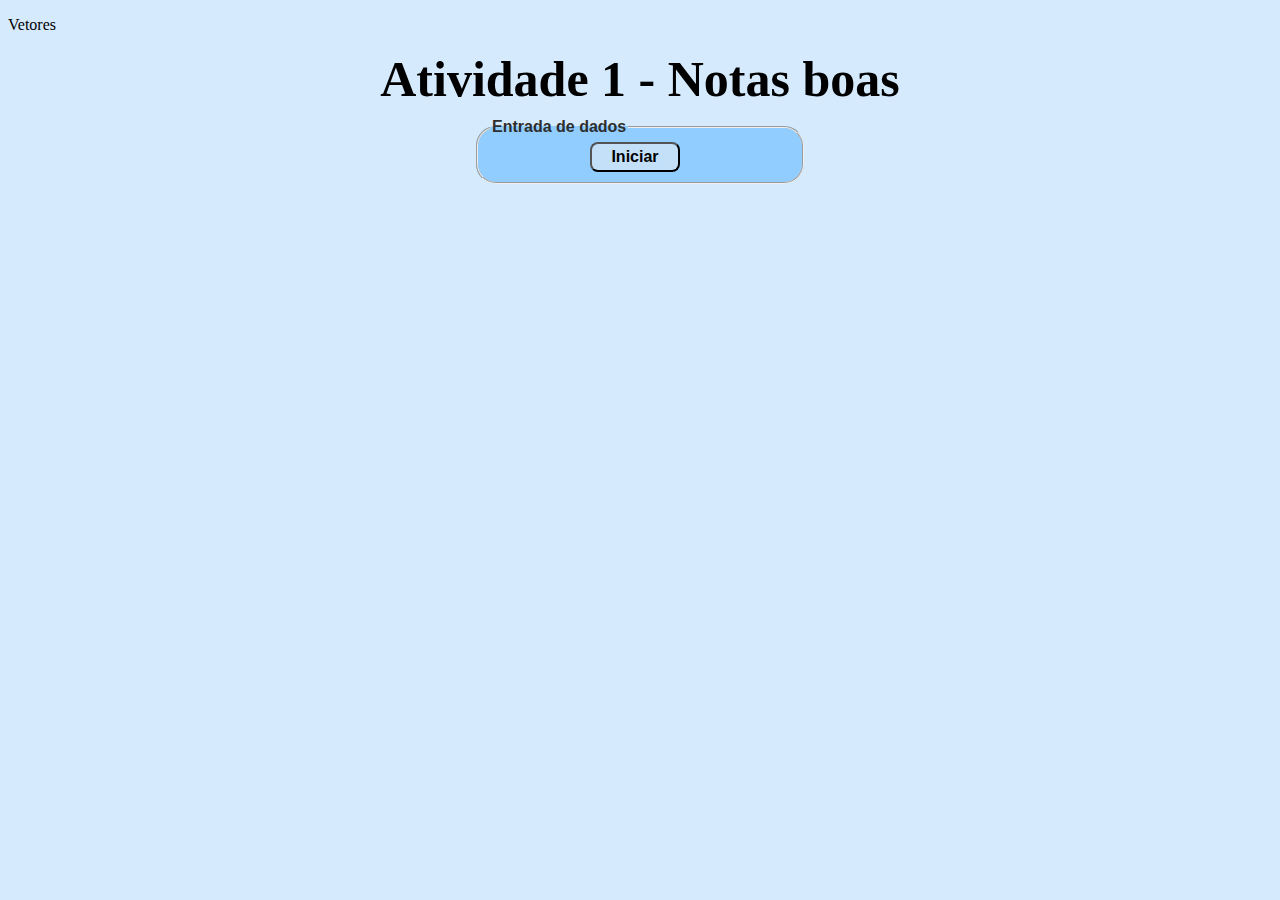
<file: atividade1/index.html>
<!DOCTYPE html>
<html lang="pt-br">

<head>
    <meta charset="UTF-8">
    <meta name="viewport" content="width=device-width, initial-scale=1.0">
    <link rel="stylesheet" href="css/style.css">
    <title>Document</title>
</head>

<body>
    <section>
        <p>Vetores</p>
        <h2>Atividade 1 - Notas boas</h2>
        <font face="arial">
            <form name="frmnumero" action="#" method="get" onsubmit="return validaProc()">
                <fieldset class="cadinteiro">
                    <legend>Entrada de dados</legend>
                    <button type="submit">Iniciar</button>
                </fieldset>
            </form>
        </font>
    </section>
    <script src="js/main.js"></script>
</body>

</html>
</file>
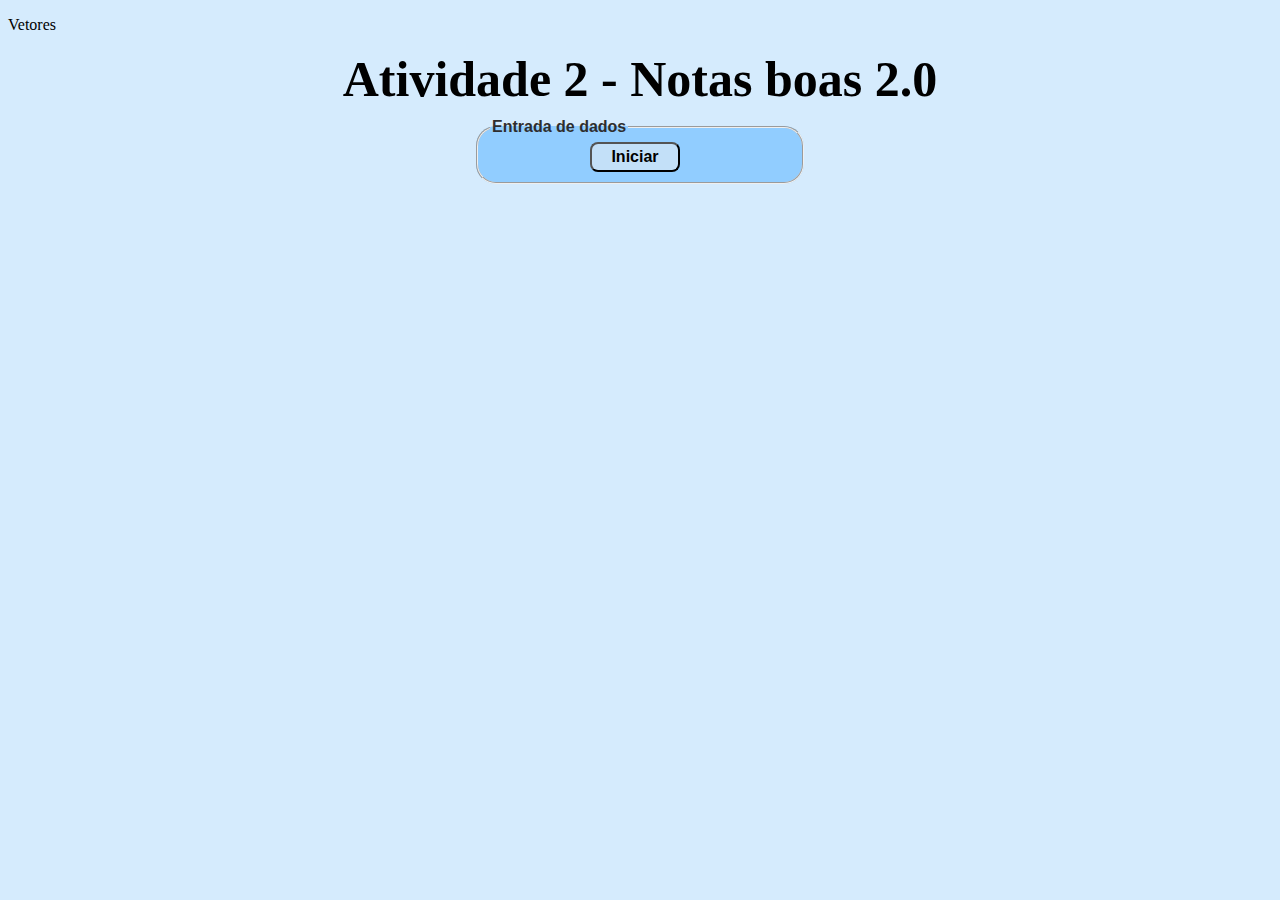
<file: atividade2/index.html>
<!DOCTYPE html>
<html lang="pt-br">

<head>
    <meta charset="UTF-8">
    <meta name="viewport" content="width=device-width, initial-scale=1.0">
    <link rel="stylesheet" href="css/style.css">
    <title>Document</title>
</head>

<body>
    <section>
        <p>Vetores</p>
        <h2>Atividade 2 - Notas boas 2.0</h2>
        <font face="arial">
            <form name="frmnumero" action="#" method="get" onsubmit="return validaProc()">
                <fieldset class="cadinteiro">
                    <legend>Entrada de dados</legend>
                    <button type="submit">Iniciar</button>
                </fieldset>
            </form>
        </font>
    </section>
    <script src="js/main.js"></script>
</body>

</html>
</file>
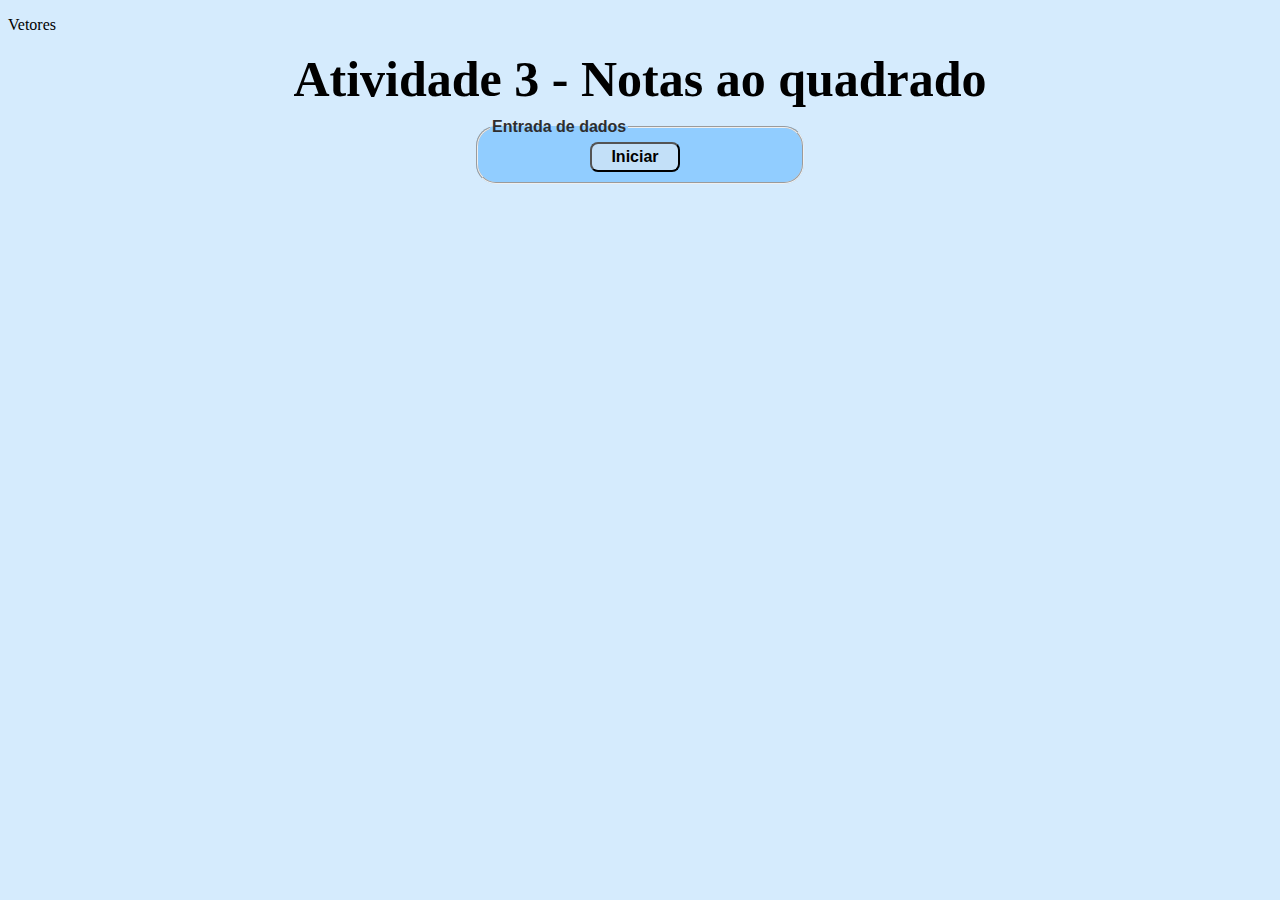
<file: atividade3/index.html>
<!DOCTYPE html>
<html lang="pt-br">

<head>
    <meta charset="UTF-8">
    <meta name="viewport" content="width=device-width, initial-scale=1.0">
    <link rel="stylesheet" href="css/style.css">
    <title>Document</title>
</head>

<body>
    <section>
        <p>Vetores</p>
        <h2>Atividade 3 - Notas ao quadrado</h2>
        <font face="arial">
            <form name="frmnumero" action="#" method="get" onsubmit="return validaProc()">
                <fieldset class="cadinteiro">
                    <legend>Entrada de dados</legend>
                    <button type="submit">Iniciar</button>
                </fieldset>
            </form>
        </font>
    </section>
    <script src="js/main.js"></script>
</body>

</html>
</file>
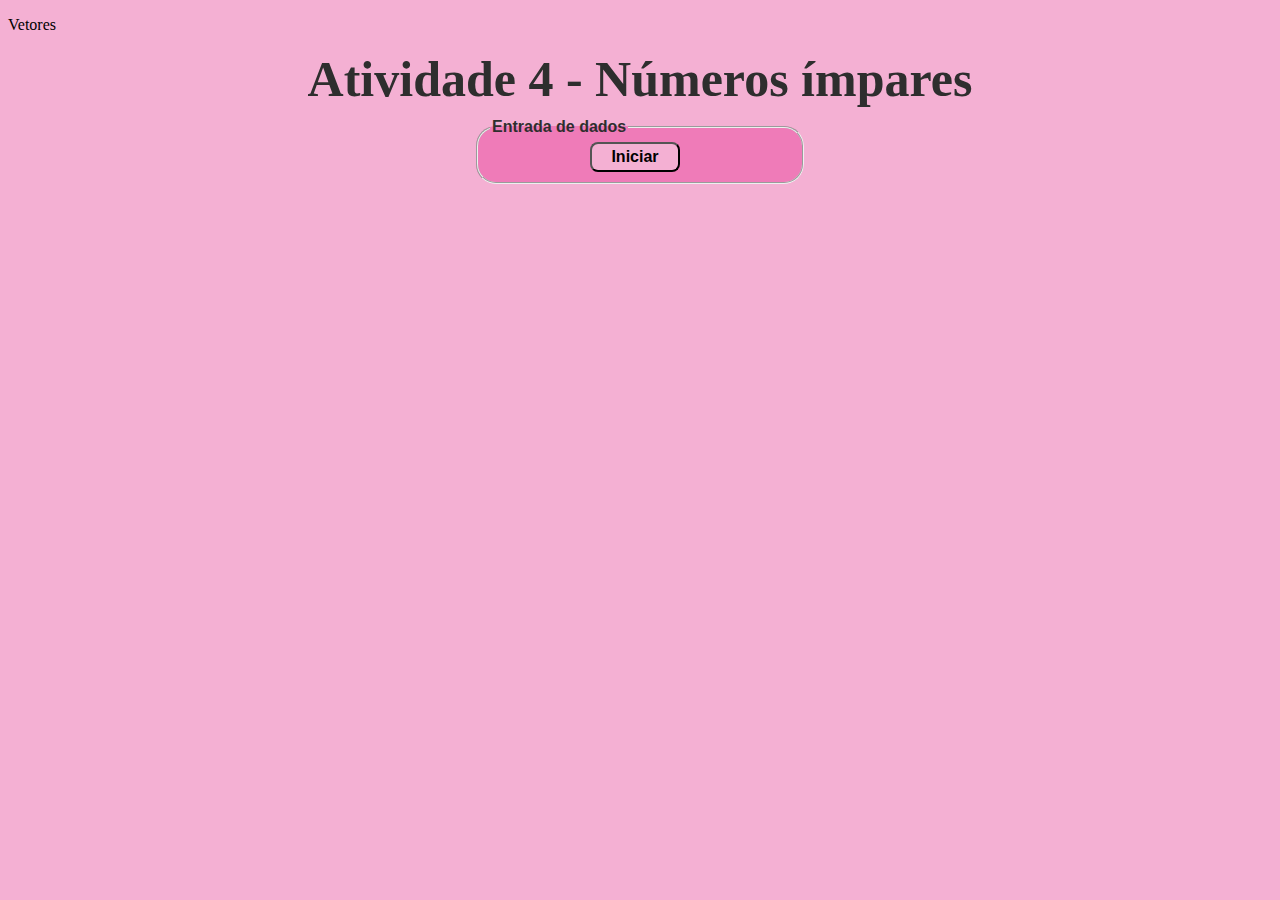
<file: atividade4/index.html>
<!DOCTYPE html>
<html lang="pt-br">

<head>
    <meta charset="UTF-8">
    <meta name="viewport" content="width=device-width, initial-scale=1.0">
    <link rel="stylesheet" href="css/style.css">
    <title>Document</title>
</head>

<body>
    <section>
        <p>Vetores</p>
        <h2>Atividade 4 - Números ímpares</h2>
        <font face="arial">
            <form name="frmnumero" action="#" method="get" onsubmit="return validaProc()">
                <fieldset class="cadinteiro">
                    <legend>Entrada de dados</legend>
                    <button type="submit">Iniciar</button>
                </fieldset>
            </form>
        </font>
    </section>
    <script src="js/main.js"></script>
</body>

</html>
</file>
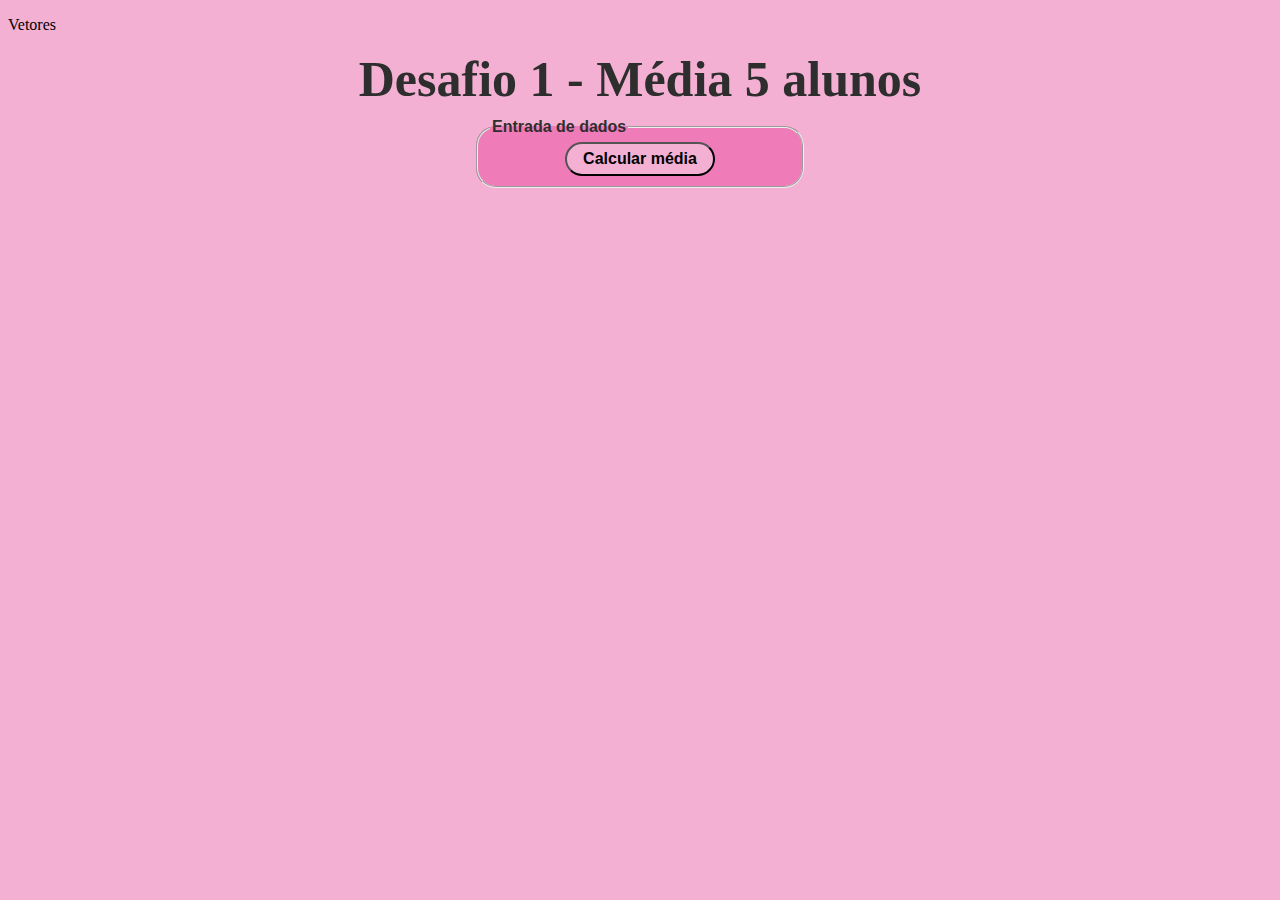
<file: desafio1/index.html>
<!DOCTYPE html>
<html lang="pt-br">

<head>
    <meta charset="UTF-8">
    <meta name="viewport" content="width=device-width, initial-scale=1.0">
    <link rel="stylesheet" href="css/style.css">
    <title>Document</title>
</head>

<body>
    <section>
        <p>Vetores</p>
        <h2>Desafio 1 - Média 5 alunos</h2>
        <font face="arial">
            <form name="frmnumero" action="#" method="get" onsubmit="return validaProc()">
                <fieldset class="cadinteiro">
                    <legend>Entrada de dados</legend>
                    <button type="submit">Calcular média</button>
                </fieldset>
            </form>
        </font>
    </section>
    <script src="js/main.js"></script>
</body>

</html>
</file>
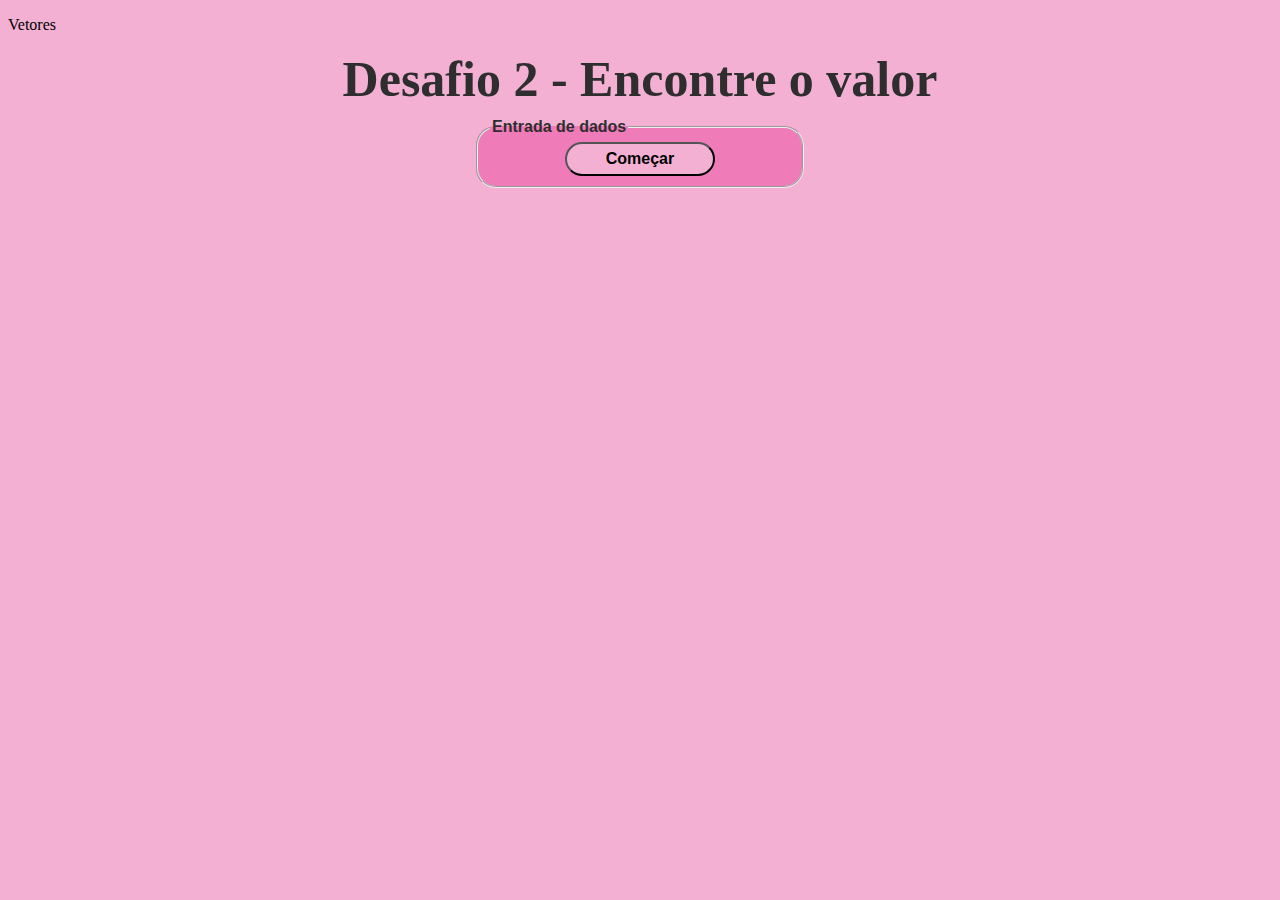
<file: desafio2/index.html>
<!DOCTYPE html>
<html lang="pt-br">

<head>
    <meta charset="UTF-8">
    <meta name="viewport" content="width=device-width, initial-scale=1.0">
    <link rel="stylesheet" href="css/style.css">
    <title>Document</title>
</head>

<body>
    <section>
        <p>Vetores</p>
        <h2>Desafio 2 - Encontre o valor</h2>
        <font face="arial">
            <form name="frmnumero" action="#" method="get" onsubmit="return validaProc()">
                <fieldset class="cadinteiro">
                    <legend>Entrada de dados</legend>
                    <button type="submit">Começar</button>
                </fieldset>
            </form>
        </font>
    </section>
    <script src="js/main.js"></script>
</body>

</html>
</file>
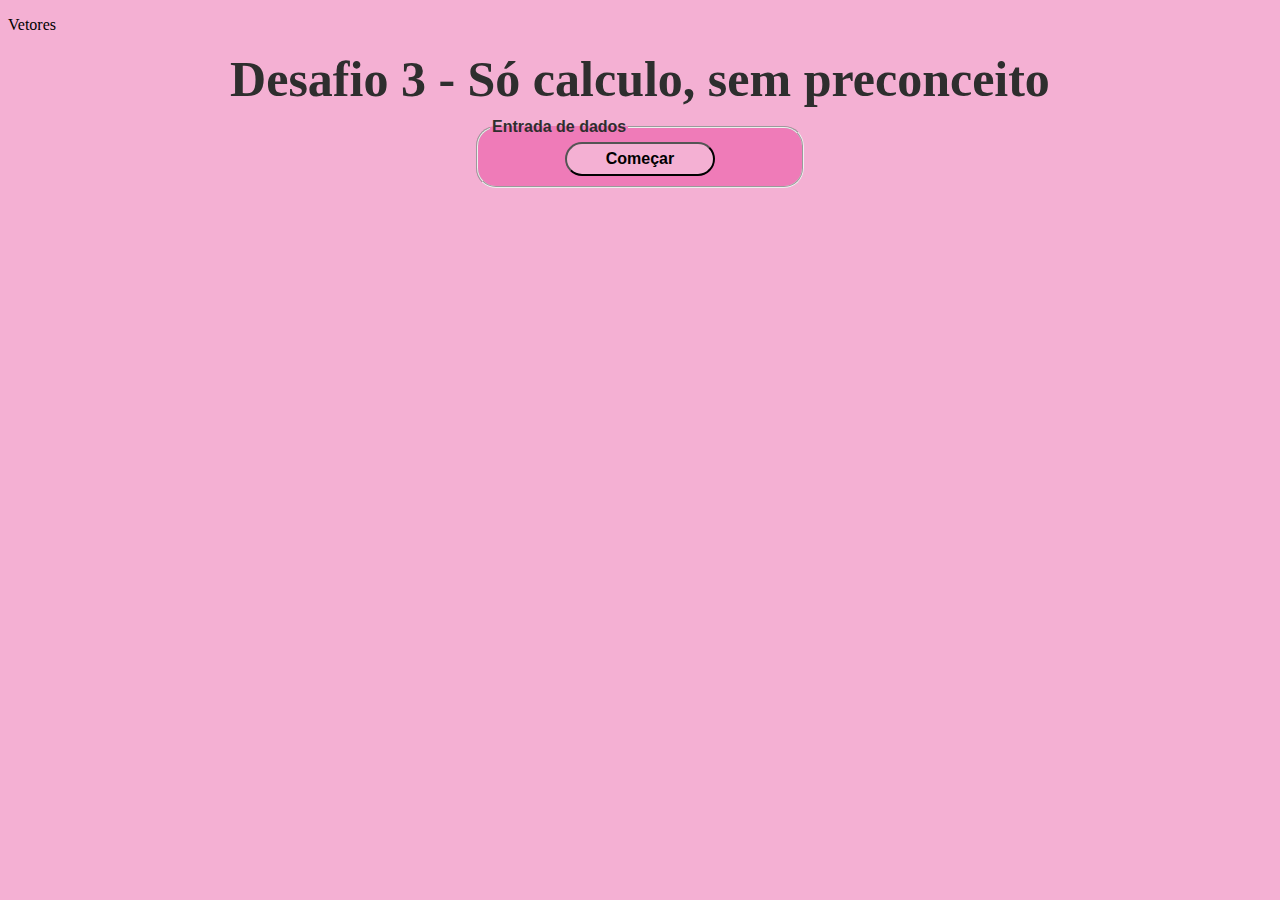
<file: desafio3/index.html>
<!DOCTYPE html>
<html lang="pt-br">

<head>
    <meta charset="UTF-8">
    <meta name="viewport" content="width=device-width, initial-scale=1.0">
    <link rel="stylesheet" href="css/style.css">
    <title>Document</title>
</head>

<body>
    <section>
        <p>Vetores</p>
        <h2>Desafio 3 - Só calculo, sem preconceito</h2>
        <font face="arial">
            <form name="frmnumero" action="#" method="get" onsubmit="return validaProc()">
                <fieldset class="cadinteiro">
                    <legend>Entrada de dados</legend>
                    <button type="submit">Começar</button>
                </fieldset>
            </form>
        </font>
    </section>
    <script src="js/main.js"></script>
</body>

</html>
</file>
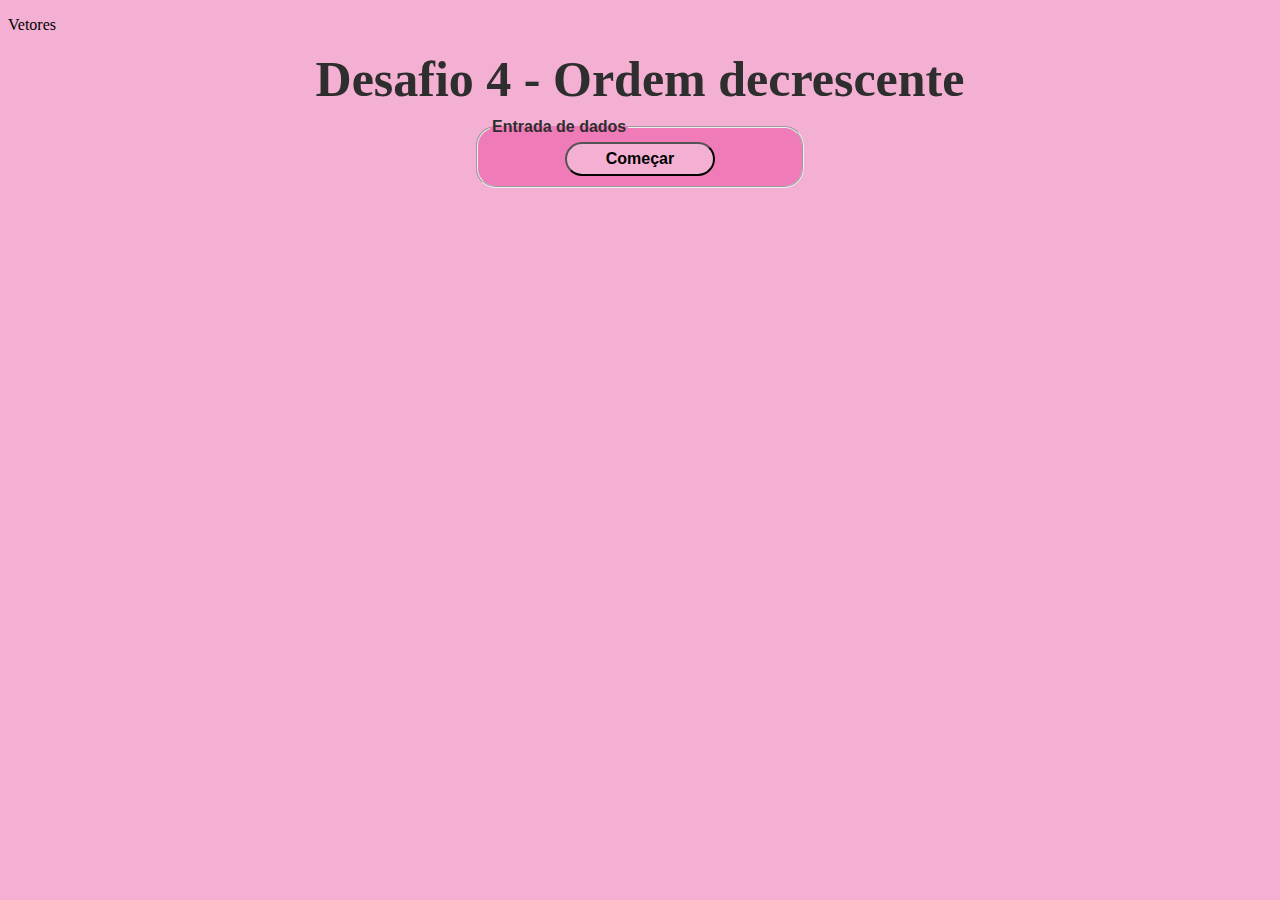
<file: desafio4/index.html>
<!DOCTYPE html>
<html lang="pt-br">

<head>
    <meta charset="UTF-8">
    <meta name="viewport" content="width=device-width, initial-scale=1.0">
    <link rel="stylesheet" href="css/style.css">
    <title>Document</title>
</head>

<body>
    <section>
        <p>Vetores</p>
        <h2>Desafio 4 - Ordem decrescente</h2>
        <font face="arial">
            <form name="frmnumero" action="#" method="get" onsubmit="return validaProc()">
                <fieldset class="cadinteiro">
                    <legend>Entrada de dados</legend>
                    <button type="submit">Começar</button>
                </fieldset>
            </form>
        </font>
    </section>
    <script src="js/main.js"></script>
</body>

</html>
</file>
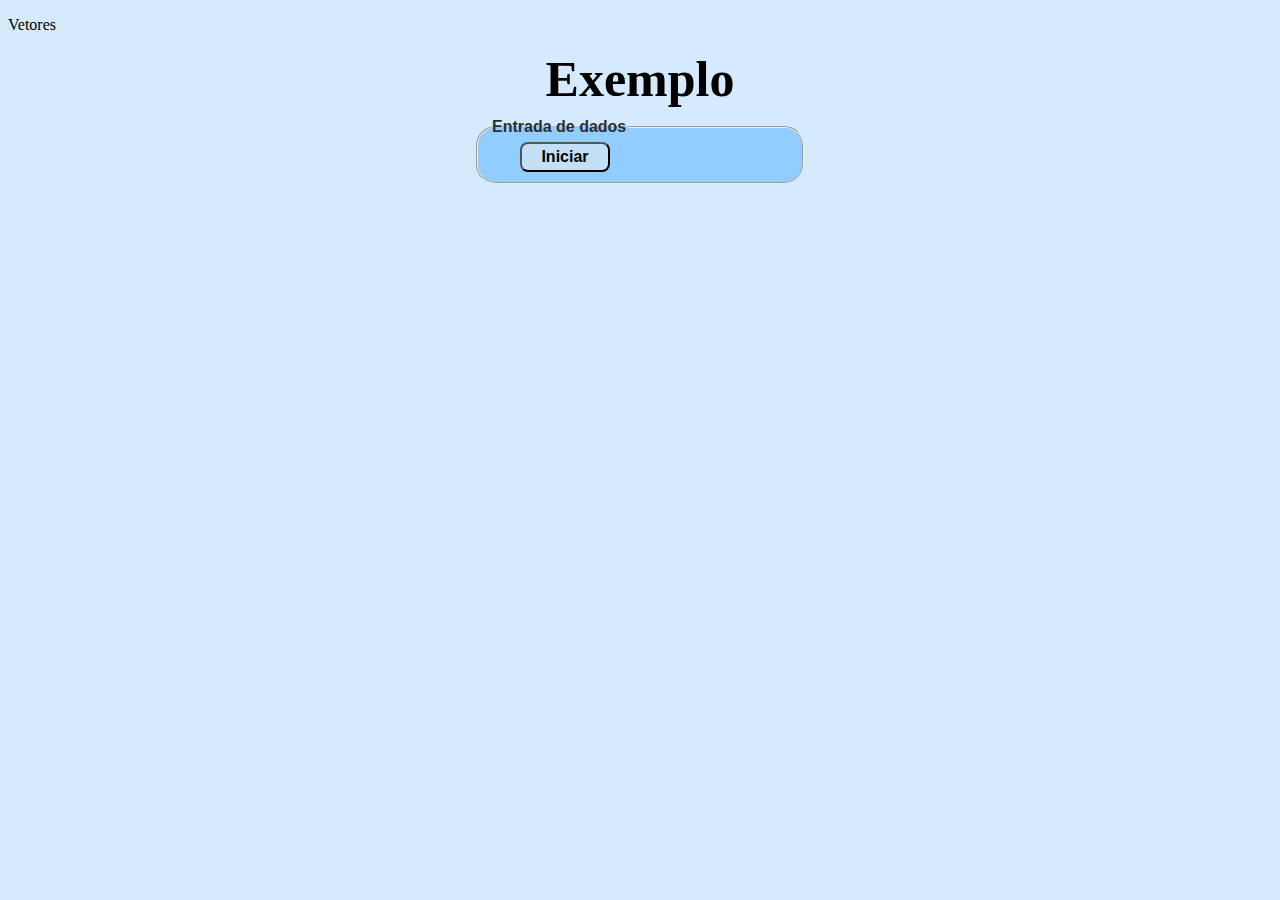
<file: exemplo/index.html>
<!DOCTYPE html>
<html lang="pt-br">

<head>
    <meta charset="UTF-8">
    <meta name="viewport" content="width=device-width, initial-scale=1.0">
    <link rel="stylesheet" href="css/style.css">
    <title>Document</title>
</head>

<body>
    <section>
        <p>Vetores</p>
        <h2>Exemplo</h2>
        <font face="arial">
            <form name="frmnumero" action="#" method="get" onsubmit="return validaProc()">
                <fieldset class="cadinteiro">
                    <legend>Entrada de dados</legend>
                    <button type="submit">Iniciar</button>
                </fieldset>
            </form>
        </font>
    </section>
    <script src="js/main.js"></script>
</body>

</html>
</file>
<file: atividade1/css/style.css>
body {
    background-color: #d5ebfd;
}

section {
    margin-top: 0px auto;

}

/* configuração da página */
.cadinteiro {
    width: 300px;
    margin: 0px auto;
    font-weight: bold;
    margin-bottom: 10px;
    background-color: #91cdff;
    border-radius: 20px;
    color: #2e2e2e;

}

.cadinteiro input,
.cadinteiro select,
.cadinteiro resultado {
    margin: 5px auto;
    width: 100%;
    padding: 5px 0;
    border-radius: 8px;

}

.cadinteiro button {
    width: 30%;
    margin: 0 100px;
    background-color: #c3e0f8;
    border-radius: 8px;
    font-weight: bold;
    font-size: 16px;
    padding: 4px 0px;
}

.cadinteiro button:hover {
    background-color: #91cdff;
    color: #ffffff;
}

label {
    float: left;
}

h2 {
    text-align: center;
    margin-top: 0px;
    margin-bottom: 10px;
    font-size: 50px;
}
</file>
<file: atividade2/css/style.css>
body {
    background-color: #d5ebfd;
}

section {
    margin-top: 0px auto;

}

/* configuração da página */
.cadinteiro {
    width: 300px;
    margin: 0px auto;
    font-weight: bold;
    margin-bottom: 10px;
    background-color: #91cdff;
    border-radius: 20px;
    color: #2e2e2e;

}

.cadinteiro input,
.cadinteiro select,
.cadinteiro resultado {
    margin: 5px auto;
    width: 100%;
    padding: 5px 0;
    border-radius: 8px;

}

.cadinteiro button {
    width: 30%;
    margin: 0 100px;
    background-color: #c3e0f8;
    border-radius: 8px;
    font-weight: bold;
    font-size: 16px;
    padding: 4px 0px;
}

.cadinteiro button:hover {
    background-color: #91cdff;
    color: #ffffff;
}

label {
    float: left;
}

h2 {
    text-align: center;
    margin-top: 0px;
    margin-bottom: 10px;
    font-size: 50px;
}
</file>
<file: atividade3/css/style.css>
body {
    background-color: #d5ebfd;
}

section {
    margin-top: 0px auto;

}

/* configuração da página */
.cadinteiro {
    width: 300px;
    margin: 0px auto;
    font-weight: bold;
    margin-bottom: 10px;
    background-color: #91cdff;
    border-radius: 20px;
    color: #2e2e2e;

}

.cadinteiro input,
.cadinteiro select,
.cadinteiro resultado {
    margin: 5px auto;
    width: 100%;
    padding: 5px 0;
    border-radius: 8px;

}

.cadinteiro button {
    width: 30%;
    margin: 0 100px;
    background-color: #c3e0f8;
    border-radius: 8px;
    font-weight: bold;
    font-size: 16px;
    padding: 4px 0px;
}

.cadinteiro button:hover {
    background-color: #91cdff;
    color: #ffffff;
}

label {
    float: left;
}

h2 {
    text-align: center;
    margin-top: 0px;
    margin-bottom: 10px;
    font-size: 50px;
}
</file>
<file: atividade4/css/style.css>
body {
    background-color: #f4b0d3;
}

section {
    margin-top: 0px auto;

}

/* configuração da página */
.cadinteiro {
    width: 300px;
    margin: 0px auto;
    font-weight: bold;
    margin-bottom: 10px;
    background-color: #ef7bb8;
    border-radius: 20px;
    color: #2e2e2e;

}

.cadinteiro input,
.cadinteiro select,
.cadinteiro resultado {
    margin: 5px auto;
    width: 100%;
    padding: 5px 0;
    border-radius: 8px;

}

.cadinteiro button {
    width: 30%;
    margin: 0 100px;
    background-color: #f4b0d3;
    border-radius: 8px;
    font-weight: bold;
    font-size: 16px;
    padding: 4px 0px;
}

.cadinteiro button:hover {
    background-color: #000000;
    color: #f4b0d3;
}

label {
    float: left;
}

h2 {
    text-align: center;
    margin-top: 0px;
    margin-bottom: 10px;
    font-size: 50px;
    color: #2e2e2e;
}
</file>
<file: desafio1/css/style.css>
body {
    background-color: #f4b0d3;
}

section {
    margin-top: 0px auto;

}

/* configuração da página */
.cadinteiro {
    width: 300px;
    margin: 0px auto;
    font-weight: bold;
    margin-bottom: 10px;
    background-color: #ef7bb8;
    border-radius: 20px;
    color: #2e2e2e;

}

.cadinteiro input,
.cadinteiro select,
.cadinteiro resultado {
    margin: 5px auto;
    width: 100%;
    padding: 5px 0;
    border-radius: 8px;

}

.cadinteiro button {
    width: 50%;
    margin: 0 75px;
    background-color: #f4b0d3;
    border-radius: 20px;
    font-weight: bold;
    font-size: 16px;
    padding: 6px 0px;
}

.cadinteiro button:hover {
    background-color: #000000;
    color: #f4b0d3;
}

label {
    float: left;
}

h2 {
    text-align: center;
    margin-top: 0px;
    margin-bottom: 10px;
    font-size: 50px;
    color: #2e2e2e;
}
</file>
<file: desafio2/css/style.css>
body {
    background-color: #f4b0d3;
}

section {
    margin-top: 0px auto;

}

/* configuração da página */
.cadinteiro {
    width: 300px;
    margin: 0px auto;
    font-weight: bold;
    margin-bottom: 10px;
    background-color: #ef7bb8;
    border-radius: 20px;
    color: #2e2e2e;

}

.cadinteiro input,
.cadinteiro select,
.cadinteiro resultado {
    margin: 5px auto;
    width: 100%;
    padding: 5px 0;
    border-radius: 8px;

}

.cadinteiro button {
    width: 50%;
    margin: 0 75px;
    background-color: #f4b0d3;
    border-radius: 20px;
    font-weight: bold;
    font-size: 16px;
    padding: 6px 0px;
}

.cadinteiro button:hover {
    background-color: #000000;
    color: #f4b0d3;
}

label {
    float: left;
}

h2 {
    text-align: center;
    margin-top: 0px;
    margin-bottom: 10px;
    font-size: 50px;
    color: #2e2e2e;
}
</file>
<file: desafio3/css/style.css>
body {
    background-color: #f4b0d3;
}

section {
    margin-top: 0px auto;

}

/* configuração da página */
.cadinteiro {
    width: 300px;
    margin: 0px auto;
    font-weight: bold;
    margin-bottom: 10px;
    background-color: #ef7bb8;
    border-radius: 20px;
    color: #2e2e2e;

}

.cadinteiro input,
.cadinteiro select,
.cadinteiro resultado {
    margin: 5px auto;
    width: 100%;
    padding: 5px 0;
    border-radius: 8px;

}

.cadinteiro button {
    width: 50%;
    margin: 0 75px;
    background-color: #f4b0d3;
    border-radius: 20px;
    font-weight: bold;
    font-size: 16px;
    padding: 6px 0px;
}

.cadinteiro button:hover {
    background-color: #000000;
    color: #f4b0d3;
}

label {
    float: left;
}

h2 {
    text-align: center;
    margin-top: 0px;
    margin-bottom: 10px;
    font-size: 50px;
    color: #2e2e2e;
}
</file>
<file: desafio4/css/style.css>
body {
    background-color: #f4b0d3;
}

section {
    margin-top: 0px auto;

}

/* configuração da página */
.cadinteiro {
    width: 300px;
    margin: 0px auto;
    font-weight: bold;
    margin-bottom: 10px;
    background-color: #ef7bb8;
    border-radius: 20px;
    color: #2e2e2e;

}

.cadinteiro input,
.cadinteiro select,
.cadinteiro resultado {
    margin: 5px auto;
    width: 100%;
    padding: 5px 0;
    border-radius: 8px;

}

.cadinteiro button {
    width: 50%;
    margin: 0 75px;
    background-color: #f4b0d3;
    border-radius: 20px;
    font-weight: bold;
    font-size: 16px;
    padding: 6px 0px;
}

.cadinteiro button:hover {
    background-color: #000000;
    color: #f4b0d3;
}

label {
    float: left;
}

h2 {
    text-align: center;
    margin-top: 0px;
    margin-bottom: 10px;
    font-size: 50px;
    color: #2e2e2e;
}
</file>
<file: exemplo/css/style.css>
body {
    background-color: #d5ebfd;
}

section {
    margin-top: 0px auto;

}

/* configuração da página */
.cadinteiro {
    width: 300px;
    margin: 0px auto;
    font-weight: bold;
    margin-bottom: 10px;
    background-color: #91cdff;
    border-radius: 20px;
    color: #2e2e2e;

}

.cadinteiro input,
.cadinteiro select,
.cadinteiro resultado {
    margin: 5px auto;
    width: 100%;
    padding: 5px 0;
    border-radius: 8px;

}

.cadinteiro button {
    width: 30%;
    margin: 0 30px;
    background-color: #c3e0f8;
    border-radius: 8px;
    font-weight: bold;
    font-size: 16px;
    padding: 4px 0px;
}

.cadinteiro button:hover {
    background-color: #91cdff;
    color: #ffffff;
}

label {
    float: left;
}

h2 {
    text-align: center;
    margin-top: 0px;
    margin-bottom: 10px;
    font-size: 50px;
}
</file>
